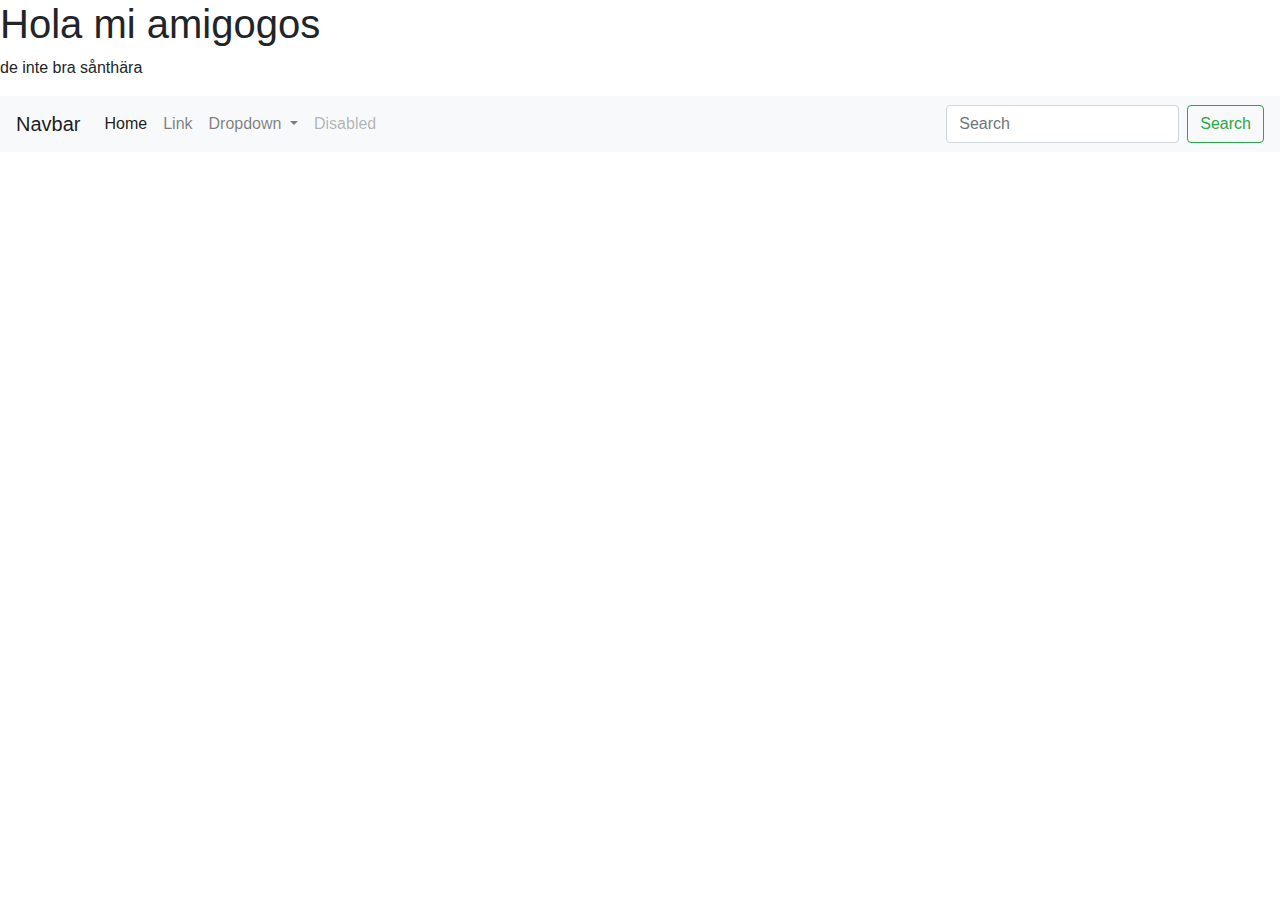
<file: Slutuppgift/index.html>
<!DOCTYPE html>
<html lang="en">
<head>
    <link rel="stylesheet" href="bootstrap.css">
    <meta charset="UTF-8">
    <meta name="viewport" content="width=device-width, initial-scale=1.0">
    <title>Document</title>
   
</head>
<body>
    <h1> Hola mi amigogos</h1>
    <p> de inte bra sånthära </p>
   
    <nav class="navbar navbar-expand-lg navbar-light bg-light">
      <a class="navbar-brand" href="#">Navbar</a>
      <button class="navbar-toggler" type="button" data-toggle="collapse" data-target="#navbarSupportedContent" aria-controls="navbarSupportedContent" aria-expanded="false" aria-label="Toggle navigation">
        <span class="navbar-toggler-icon"></span>
      </button>
    
      <div class="collapse navbar-collapse" id="navbarSupportedContent">
        <ul class="navbar-nav mr-auto">
          <li class="nav-item active">
            <a class="nav-link" href="#">Home <span class="sr-only">(current)</span></a>
          </li>
          <li class="nav-item">
            <a class="nav-link" href="#">Link</a>
          </li>
          <li class="nav-item dropdown">
            <a class="nav-link dropdown-toggle" href="#" id="navbarDropdown" role="button" data-toggle="dropdown" aria-haspopup="true" aria-expanded="false">
              Dropdown
            </a>
            <div class="dropdown-menu" aria-labelledby="navbarDropdown">
              <a class="dropdown-item" href="#">Action</a>
              <a class="dropdown-item" href="#">Another action</a>
              <div class="dropdown-divider"></div>
              <a class="dropdown-item" href="#">Something else here</a>
            </div>
          </li>
          <li class="nav-item">
            <a class="nav-link disabled" href="#">Disabled</a>
          </li>
        </ul>
        <form class="form-inline my-2 my-lg-0">
          <input class="form-control mr-sm-2" type="search" placeholder="Search" aria-label="Search">
          <button class="btn btn-outline-success my-2 my-sm-0" type="submit">Search</button>
        </form>
      </div>
    </nav>
      

</body>
</html>
</file>
